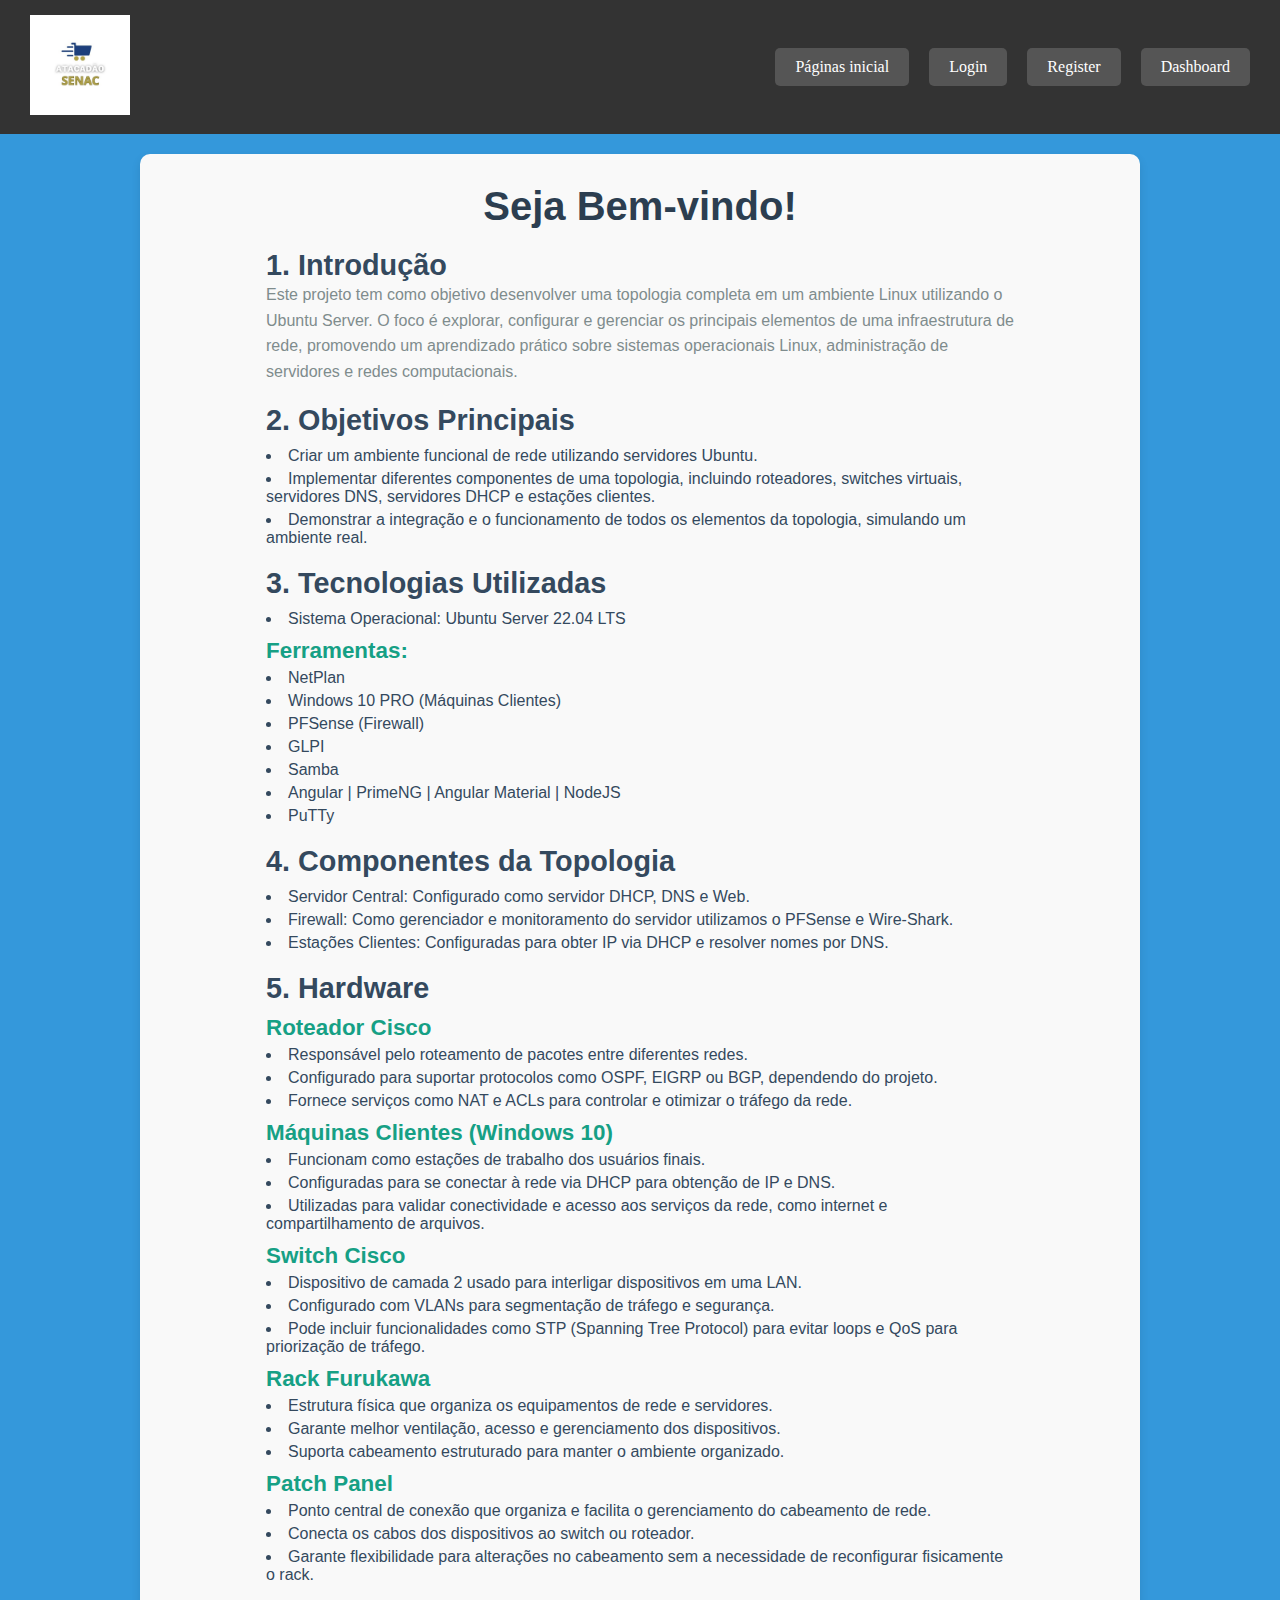
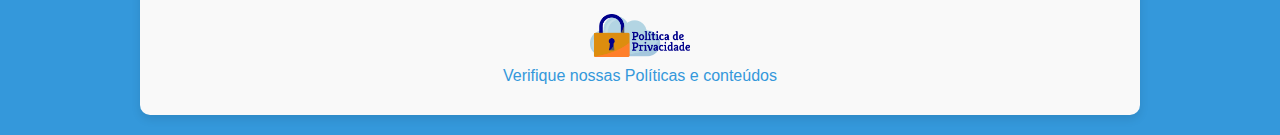
<file: index.html>
<!DOCTYPE html>
<html lang="en">
<head>
    <meta charset="UTF-8">
    <meta name="viewport" content="width=device-width, initial-scale=1.0">
    <link rel="stylesheet" href="/css/index.css">
    <title>Página Principal</title>
</head>

<body class="all">
    <header class="header">
        <div class="logo">
            <img src="imgs/logo2.jpg" alt="Logo" width="100">
        </div>
    
        <nav class="nav-buttons">
            <a href="index.html" class="nav-button">Páginas inicial</a>
            <a href="login.html" class="nav-button">Login</a>
            <a href="register.html" class="nav-button">Register</a>
            <a href="dashboard.html" class="nav-button">Dashboard</a>
        </nav>
        </header>
<div class="project-card">
    <h1 class="welcome-title"> Seja Bem-vindo! </h1>
    <div class="full">
        <h3 class="section-title"> 1. Introdução </h3>
        <p class="section-text"> 
            Este projeto tem como objetivo desenvolver uma topologia completa em um ambiente 
            Linux utilizando o Ubuntu Server. O foco é explorar, configurar e gerenciar os principais
            elementos de uma infraestrutura de rede, promovendo um aprendizado prático sobre sistemas 
            operacionais Linux, administração de servidores e redes computacionais.
        </p>
        <h3 class="section-title"> 2. Objetivos Principais </h3>
        <ul class="styled-list">
            <li>Criar um ambiente funcional de rede utilizando servidores Ubuntu.</li>
            <li>
                Implementar diferentes componentes de uma topologia, incluindo roteadores,
                switches virtuais, servidores DNS, servidores DHCP e estações clientes.
            </li>
            <li>
                Demonstrar a integração e o funcionamento de todos 
                os elementos da topologia, simulando um ambiente real.
            </li>
        </ul>
        <h3 class="section-title">3. Tecnologias Utilizadas </h3>
        <ul class="styled-list">
            <li>Sistema Operacional: Ubuntu Server 22.04 LTS</li>
            <h4 class="sub-section-title"> Ferramentas:</h4>
            <li>NetPlan</li>
            <li>Windows 10 PRO (Máquinas Clientes)</li>
            <li>PFSense (Firewall)</li>
            <li>GLPI</li>
            <li>Samba</li>
            <li>Angular | PrimeNG | Angular Material | NodeJS</li>
            <li>PuTTy</li>
        </ul>
        <h3 class="section-title">4. Componentes da Topologia </h3>
        <ul class="styled-list">
            <li>Servidor Central: Configurado como servidor DHCP, DNS e Web.</li>
            <li>Firewall: Como gerenciador e monitoramento do servidor utilizamos o PFSense e Wire-Shark.</li>
            <li>Estações Clientes: Configuradas para obter IP via DHCP e resolver nomes por DNS.</li>
        </ul>
        <h3 class="section-title">5. Hardware</h3>
        <ul class="styled-list">
            <h4 class="sub-section-title">Roteador Cisco</h4>
            <li>Responsável pelo roteamento de pacotes entre diferentes redes.</li>
            <li>Configurado para suportar protocolos como OSPF, EIGRP ou BGP, dependendo do projeto.</li>
            <li>Fornece serviços como NAT e ACLs para controlar e otimizar o tráfego da rede.</li>
            <h4 class="sub-section-title">Máquinas Clientes (Windows 10)</h4>
            <li>Funcionam como estações de trabalho dos usuários finais.</li>
            <li>Configuradas para se conectar à rede via DHCP para obtenção de IP e DNS.</li>
            <li>Utilizadas para validar conectividade e acesso aos serviços da rede, como internet e compartilhamento de arquivos.</li>
            <h4 class="sub-section-title">Switch Cisco</h4>
            <li>Dispositivo de camada 2 usado para interligar dispositivos em uma LAN.</li>
            <li>Configurado com VLANs para segmentação de tráfego e segurança.</li>
            <li>Pode incluir funcionalidades como STP (Spanning Tree Protocol) para evitar loops e QoS para priorização de tráfego.</li>
            <h4 class="sub-section-title">Rack Furukawa</h4>
            <li>Estrutura física que organiza os equipamentos de rede e servidores.</li>
            <li>Garante melhor ventilação, acesso e gerenciamento dos dispositivos.</li>
            <li>Suporta cabeamento estruturado para manter o ambiente organizado.</li>
            <h4 class="sub-section-title">Patch Panel</h4>
            <li>Ponto central de conexão que organiza e facilita o gerenciamento do cabeamento de rede.</li>
            <li>Conecta os cabos dos dispositivos ao switch ou roteador.</li>
            <li>Garante flexibilidade para alterações no cabeamento sem a necessidade de reconfigurar fisicamente o rack.</li>
        </ul>
    </div>
    <div class="footer">
        <a href="https://senacspedu-my.sharepoint.com/:w:/g/personal/iago_lfarias_senacsp_edu_br/EXOSVgyadGxKuGTtUGE19M4Bzz4eXo_nvE4OUZskYI_ENg?e=nlRLBw" class="policy-link">
            <img src="/imgs/LGPD.png" alt="LGPD Logo" class="policy-image">
            <p> Verifique nossas Políticas e conteúdos </p>
        </a>
    </div>
</div>

</body>
</html>
</file>
<file: css/index.css>
/* Resetando o padding e margin */
* {
    margin: 0;
    padding: 0;
    box-sizing: border-box;
}

/* Estilização geral do corpo da página */
.all {
    background-color: #3498db; /* Cor de fundo azul */
    display: flex;
    justify-content: center;
    align-items: center;
    min-height: 100vh; /* Garante que o conteúdo ocupe toda a altura da tela */
    flex-direction: column;
}

/* Estilo do card do projeto */
.project-card {
    padding: 30px;
    margin: 20px;
    background-color: #f9f9f9;
    border-radius: 10px;
    box-shadow: 0 4px 10px rgba(0, 0, 0, 0.1);
    font-family: Arial, sans-serif;
    width: 80%;
    max-width: 1000px;
    text-align: left;
}

/* Título de boas-vindas */
.welcome-title {
    font-size: 2.5em;
    text-align: center;
    color: #2c3e50;
    margin-bottom: 20px;
}

/* Títulos das seções */
.section-title {
    font-size: 1.8em;
    color: #34495e;
    margin-top: 20px;
}

/* Títulos das subseções */
.sub-section-title {
    font-size: 1.4em;
    color: #16a085;
    margin-top: 10px;
}

/* Texto das seções */
.section-text {
    font-size: 1em;
    color: #7f8c8d;
    line-height: 1.6;
    margin-bottom: 20px;
}

/* Estilo da lista */
.styled-list {
    list-style: disc inside;
    margin: 10px 0;
    padding: 0;
    color: #34495e;
}

.styled-list li {
    margin: 5px 0;
}

/* Estilo do footer */
.footer {
    text-align: center;
    margin-top: 30px;
}

/* Link da política */
.policy-link {
    text-decoration: none;
    color: #3498db;
}

.policy-image {
    max-width: 100px;
    display: block;
    margin: 0 auto 10px auto;
}

/* Estilo para o conteúdo principal */
.full {
    margin-left: 6em;
    margin-right: 6em;
}

/* Estilização do header e navegação */
.header {
    display: flex;
    justify-content: space-between;
    align-items: center;
    background-color: #333;
    padding: 15px 30px;
    width: 100%;
    top: 0;
  }

.logo img {
    width: 100px;
    height: auto;
}

.nav-buttons {
    display: flex;
    gap: 20px;
}

.nav-button {
    color: white;
    text-decoration: none;
    font-size: 16px;
    padding: 10px 20px;
    background-color: #555;
    border-radius: 5px;
    transition: background-color 0.3s;
}

.nav-button:hover {
    background-color: #888;
}
</file>
